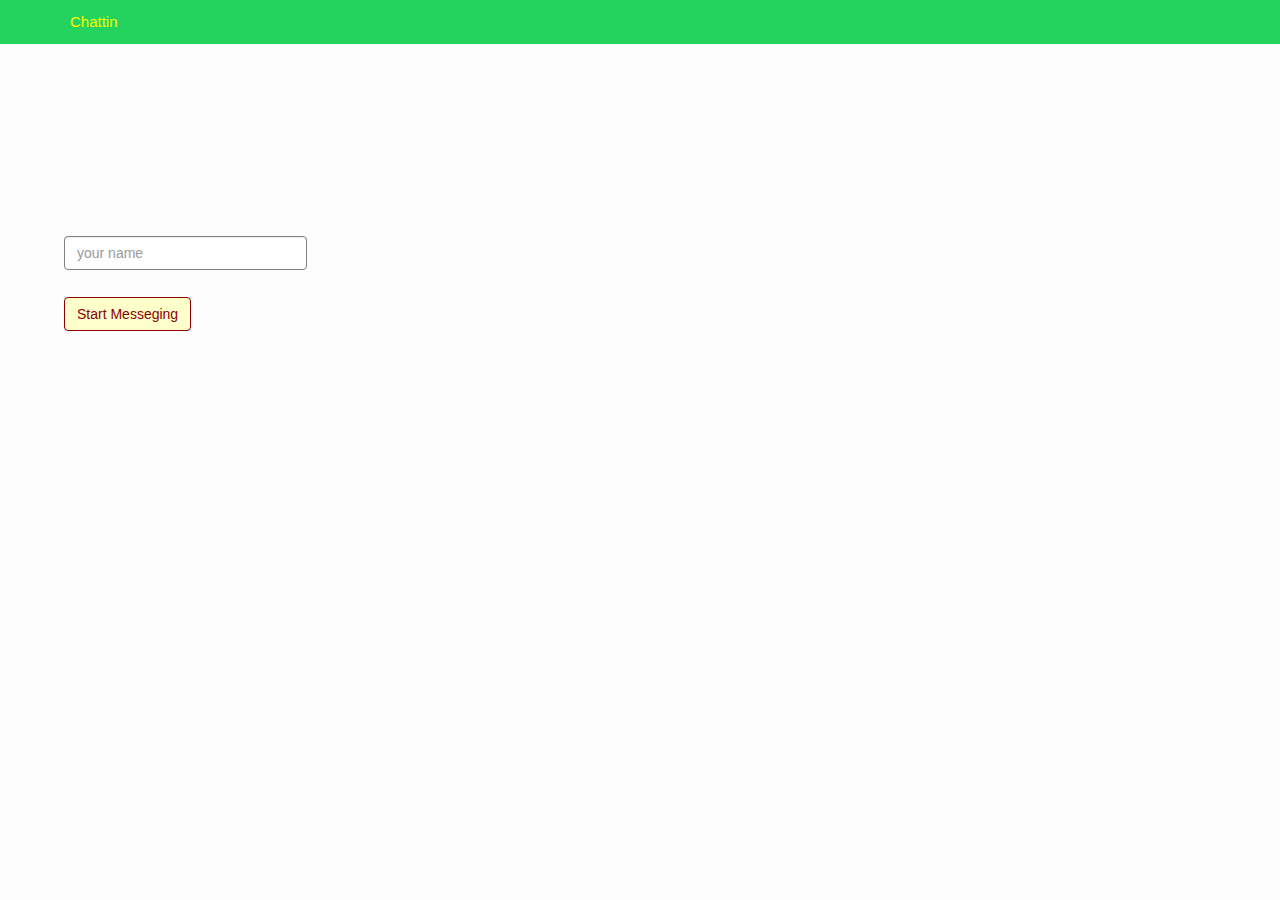
<file: index.html>
<!DOCTYPE html>
<html lang="en" ng-app="messageApp">
<head>
    <meta charset="UTF-8">
    
	<link href="//netdna.bootstrapcdn.com/bootstrap/3.1.1/css/bootstrap.min.css" rel="stylesheet">
    <link href="app/css/style.css" rel="stylesheet">
</head>
<body>
    
<div class="mainheader">
      <div class="container">
          <div class="row">
            <div class="topnav col-xs-12 col-sm-12 col-md-6 col-lg-6">
           <a href="#">Chattin</a>
            </div>
         </div>
    </div>
</div>
    
    <div ng-controller="indexController" class="chatGroup">
            <form ng-submit="Messenger()">
              <input type="text" placeholder="your name" required ng-model="user" class="form-control chatInput" style="float:left"/>
                </br></br>
              <input type="submit" class="btn" value="Start Messeging" style="margin-top:2%;">
           </form>
       </div>
</div>
    
    <script src="app/js/angular.min.js"></script>
	<script src="app/js/ui-bootstrap-tpls-0.14.3.min.js"></script>
    <script src="app/js/ngStorage.js"></script>
	<script src="app/app.js"></script>
</body>
</html>
</file>
<file: app/css/style.css>
body 
{
    font-family: 'Open Sans', sans-serif;
    font-size: 13px;
    line-height: 1.42857143;
    color: #141823;
    overflow-x: hidden;
    background-image: url(../images/bg_icon.jpg);
    background-size: cover;
    background-repeat: no-repeat;
    margin: 0px auto;
}

div
{
    display:block;
}

.mainheader
{  
    background-color: #24D25E;
}


.topnav a
{
    color : yellow;
    font-size: 15px;
    float:left;
    padding-top : 2%;
    padding-bottom: 2%;
}

.chatGroup{
    margin-top: 15%;
    margin-left: 5%;
}

.chat
{
    list-style: none;
    margin: 0;
    padding: 0;
}

.chatInput{
    border:1px solid grey;
    width: 20%;
}

.chat li
{
    margin-bottom: 10px;
    padding-bottom: 5px;
    border-bottom: 1px dotted #B3A9A9;
}

.chat li.left .chat-body
{
    margin-left: 60px;
}

.chat li.right .chat-body
{
    margin-right: 60px;
}


.chat li .chat-body p
{
    margin: 0;
    color: #777777;
}

.panel .slidedown .glyphicon, .chat .glyphicon
{
    margin-right: 5px;
}

.panel-body
{
    overflow-y: scroll;
    height: 250px;
}

.addButton{
    margin-top:2%;
}

.btn{
    background-color: #ffc;
    border: 1px solid darkred;
    color: darkred;
}


.modal-content{
bottom:auto;
left:50%;
outline: none;
}

.closeImg{
    background: url(../images/close.png);
    background-repeat: no-repeat;
    float:right;
    height: 40px;
    width: 40px;
}
</file>
